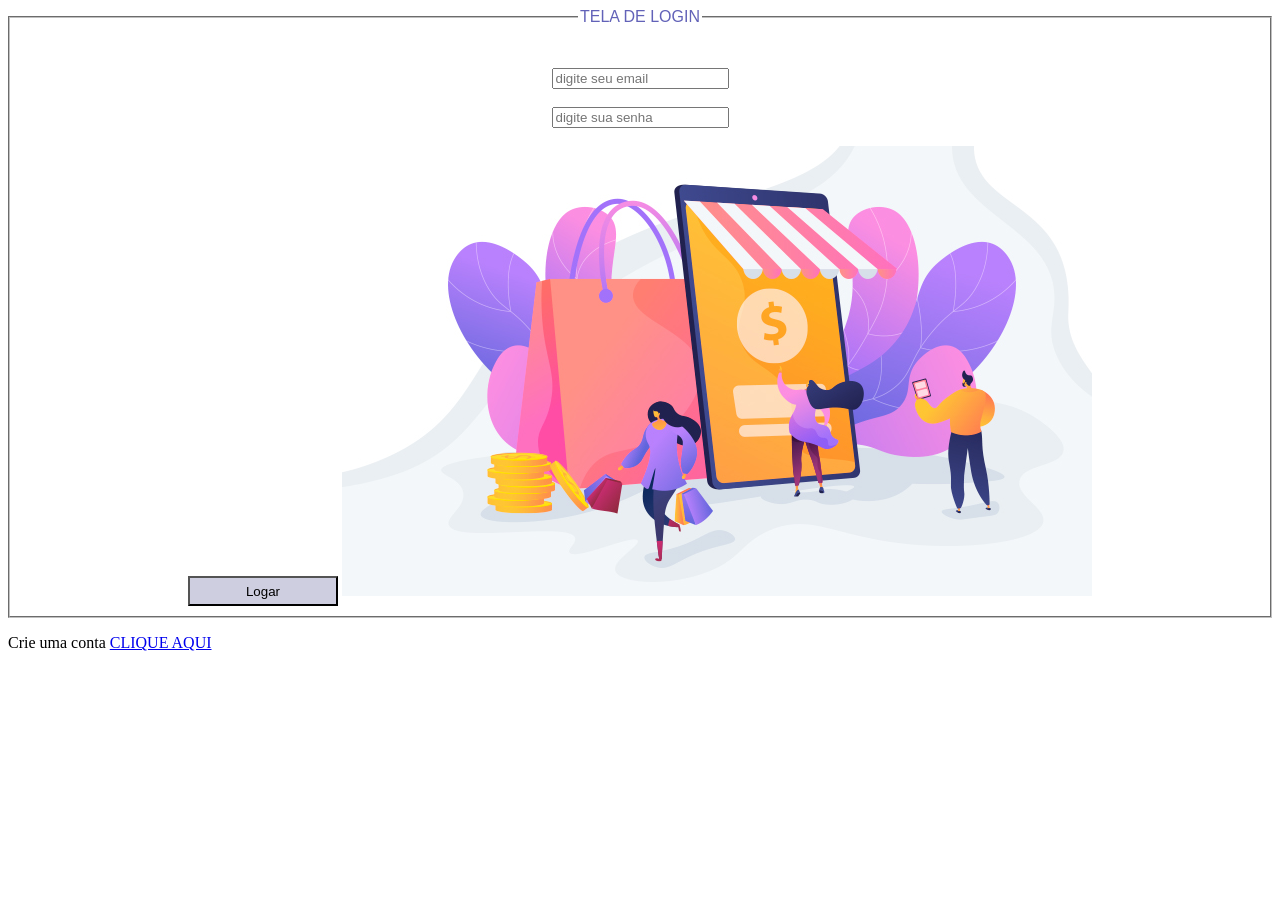
<file: 01/index.html>
<!DOCTYPE html>
<html lang="pt-br">
<head>
    <meta charset=" UTF-8">
<meta http-equiv="X-UA-Compatible" content="IE=edge">
<meta name="viewport" content="width=device-width, initial-scale=1.0">
<link rel="stylesheet" type="text/css" href="css/style.css" media="screen"/>
<title>SESSIONSTORAGE</title>
</head>

<body>
    <form action="">
    <fieldset>
        <legend>TELA DE LOGIN</legend>
        <br>
        <br>
        <input type="email" id="login" placeholder="digite seu email">
        <br>
        <br>
        <input type="password" id="senha" placeholder="digite sua senha">
        <br>
        <br>
        <button type="submit" id="logar">Logar</button>
        <img src="imgs.jpg" alt="">
    </fieldset>
</form>
<p>Crie uma conta <a href="cadastro.html">CLIQUE AQUI</a></p>
    <script src="js/index..js"></script>
    
</body>

</html>
</file>
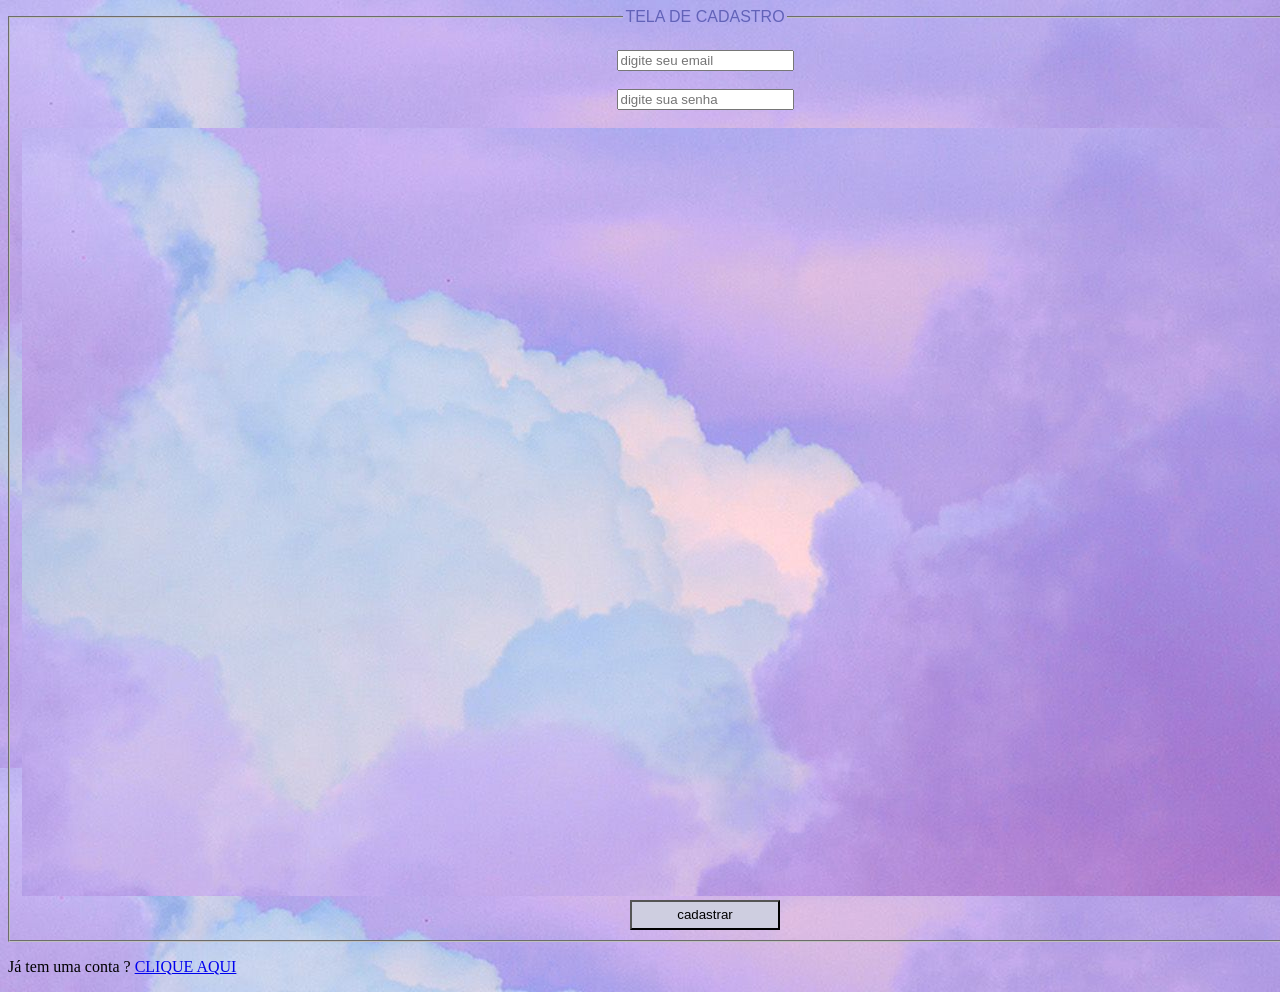
<file: 01/cadastro.html>
<!DOCTYPE html>
<html lang="en">
<head>
    <meta charset="UTF-8">
    <meta http-equiv="X-UA-Compatible" content="IE=edge">
    <meta name="viewport" content="width=device-width, initial-scale=1.0">
    <link rel="stylesheet" type="text/css" href="css/cadastro.css" media="screen"/>
    <title>tela de cadastro</title>
</head>
<body>
    <form action="">
        <fieldset>
            <legend>TELA DE CADASTRO</legend>
            <br>
            <input type="email" id="login" placeholder="digite seu email">
            <br>
            <br>
            <input type="password" id="senha" placeholder="digite sua senha">
            <br>
            <br>
            <img src="roxo.jpg" alt="">
            <button type="submit" id="cadastro">cadastrar</button>
    
        </fieldset>
    </form>
    <p>Já tem uma conta ? <a href="index.html">CLIQUE AQUI</a></p>
        <script src="js/cadastro.js"></script>
    
</body>
</html>
</file>
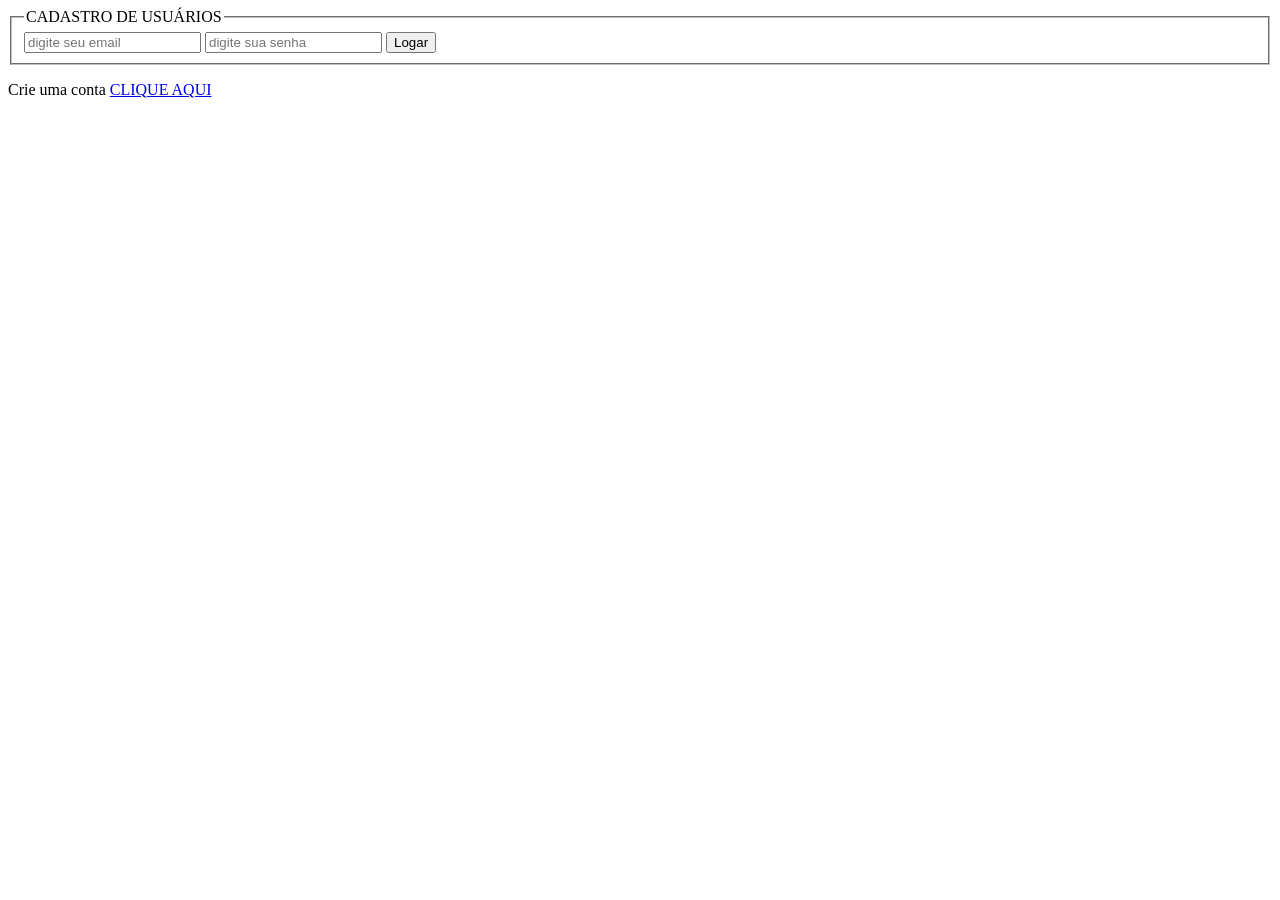
<file: 01/home.html>
<!DOCTYPE html> 
<html lang="pt-br">
<head>
    <meta charset=" UTF-8">
<meta http-equiv="X-UA-Compatible" content="IE=edge">
<meta name="viewport" content="width=device-width, initial-scale=1.0">
<title>SESSIONSTORAGE</title>
</head>

<body>
    <form action="">
    <fieldset>
        <legend>CADASTRO DE USUÁRIOS</legend>
        <input type="email" id="login" placeholder="digite seu email">
        <input type="password" id="senha" placeholder="digite sua senha">
        <button type="submit" id="logar">Logar</button>
    </fieldset>
</form>
<p>Crie uma conta <a href="cadastro.html">CLIQUE AQUI</a></p>
    <script src="js/home.js"></script>
</body>

</html>
</file>
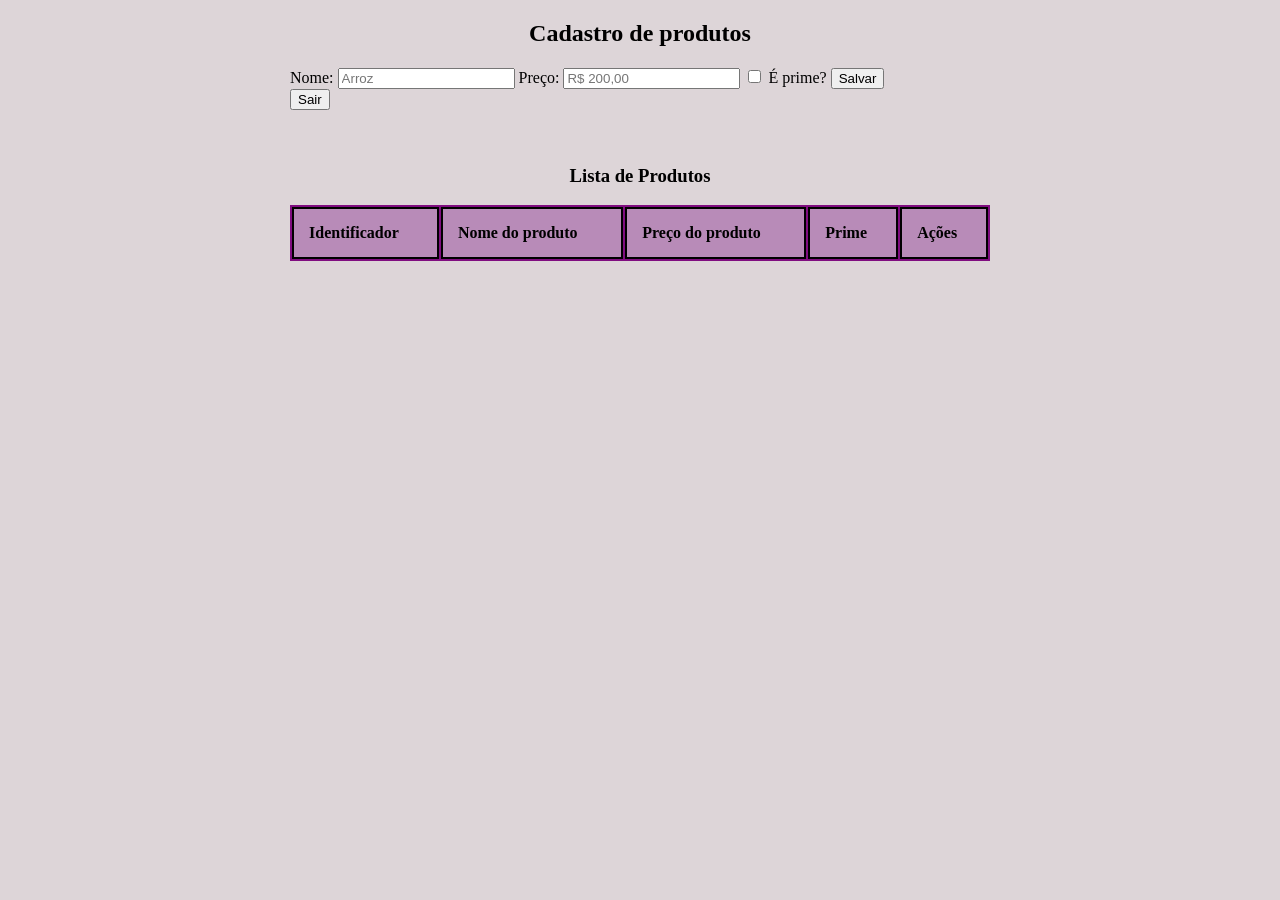
<file: 01/recados.html>
<!DOCTYPE html>
<html lang="pt-br">

<head>
    <meta charset="UTF-8">
    <meta http-equiv="X-UA-Compatible" content="IE=edge">
    <meta name="viewport" content="width=device-width, initial-scale=1.0">
    <link rel="stylesheet" type="text/css" href="css/recados.css" media="screen" />
    <title>tabelaa </title>
    
</head>

<body>
    <h2>Cadastro de produtos</h2>
    

    <div>
        <form id="infros-prod">
            <label for="name">Nome: </label>
            <input type="text" id="nome" name="nome" placeholder="Arroz" required >

            <label for="preco">Preço: </label>
            <input type="number" id="preco" name="preco" placeholder="R$ 200,00" required >

            <input type="checkbox" id="prime" name="prime" >
            <label for="prime">É prime? </label>
          
            <input  type="hidden" id="idx" name="idx" value="novo" />

            <input type="submit" value="Salvar" >
       

        </form>
        <input type="button" id="sair" value="Sair">
        <div id="msg-erro"></div>
    </div>

    <br><br>

    <table>
        <caption>
            <h3>Lista de Produtos</h3>
        </caption>

        <thead>
            <tr>
                <th>Identificador</th>
                <th>Nome do produto</th>
                <th>Preço do produto</th>
                <th>Prime</th>
                <th>Ações</th>
            </tr>
            
        </thead>

   <tbody id="tbody"></tbody>



    </table>
    <script src="js/recados.js"></script>
</body>

</html>
</file>
<file: 01/css/style.css>
legend{
    font-family: 'Franklin Gothic Medium', 'Arial Narrow', Arial, sans-serif;
    color: rgb(98, 98, 184);
    
    
}
fieldset{
    text-align: center;
    margin-left: auto;
    margin-right: auto ;
    

}
button{
    background: rgb(206, 206, 224);
    width: 150px;
    height: 30px;
}
</file>
<file: 01/css/cadastro.css>
legend{
    font-family: 'Franklin Gothic Medium', 'Arial Narrow', Arial, sans-serif;
    color: rgb(98, 98, 184);
    
    
}
fieldset{
    text-align: center;
    margin-left: auto;
    margin-right: auto ;
    

}
button{
    background: rgb(206, 206, 224);
    width: 150px;
    height: 30px;
}
body{
    background-image: url(../roxo.jpg);
}
</file>
<file: 01/css/recados.css>
h2 {
    text-align: center;
}

label {
    text-align: center;
    margin: auto;
    right: auto;
}

caption {
    text-align: center;
}

th {
    padding: 15px;
    text-align: left;
    border: 2px solid black;
    background-color: rgb(184, 139, 184);
}

table {
    width: 700px;
    margin-left: auto;
    margin-right: auto;
    background-color: rgb(128, 13, 128);

}
div{
    width: 700px;
    margin-left: auto;
    margin-right: auto;
}
fieldset {
    max-width: 500px;
}

input {
    outline-color: rgb(226, 82, 130);
}
body{
    
  background-color: rgb(221, 213, 216);

}
</file>
